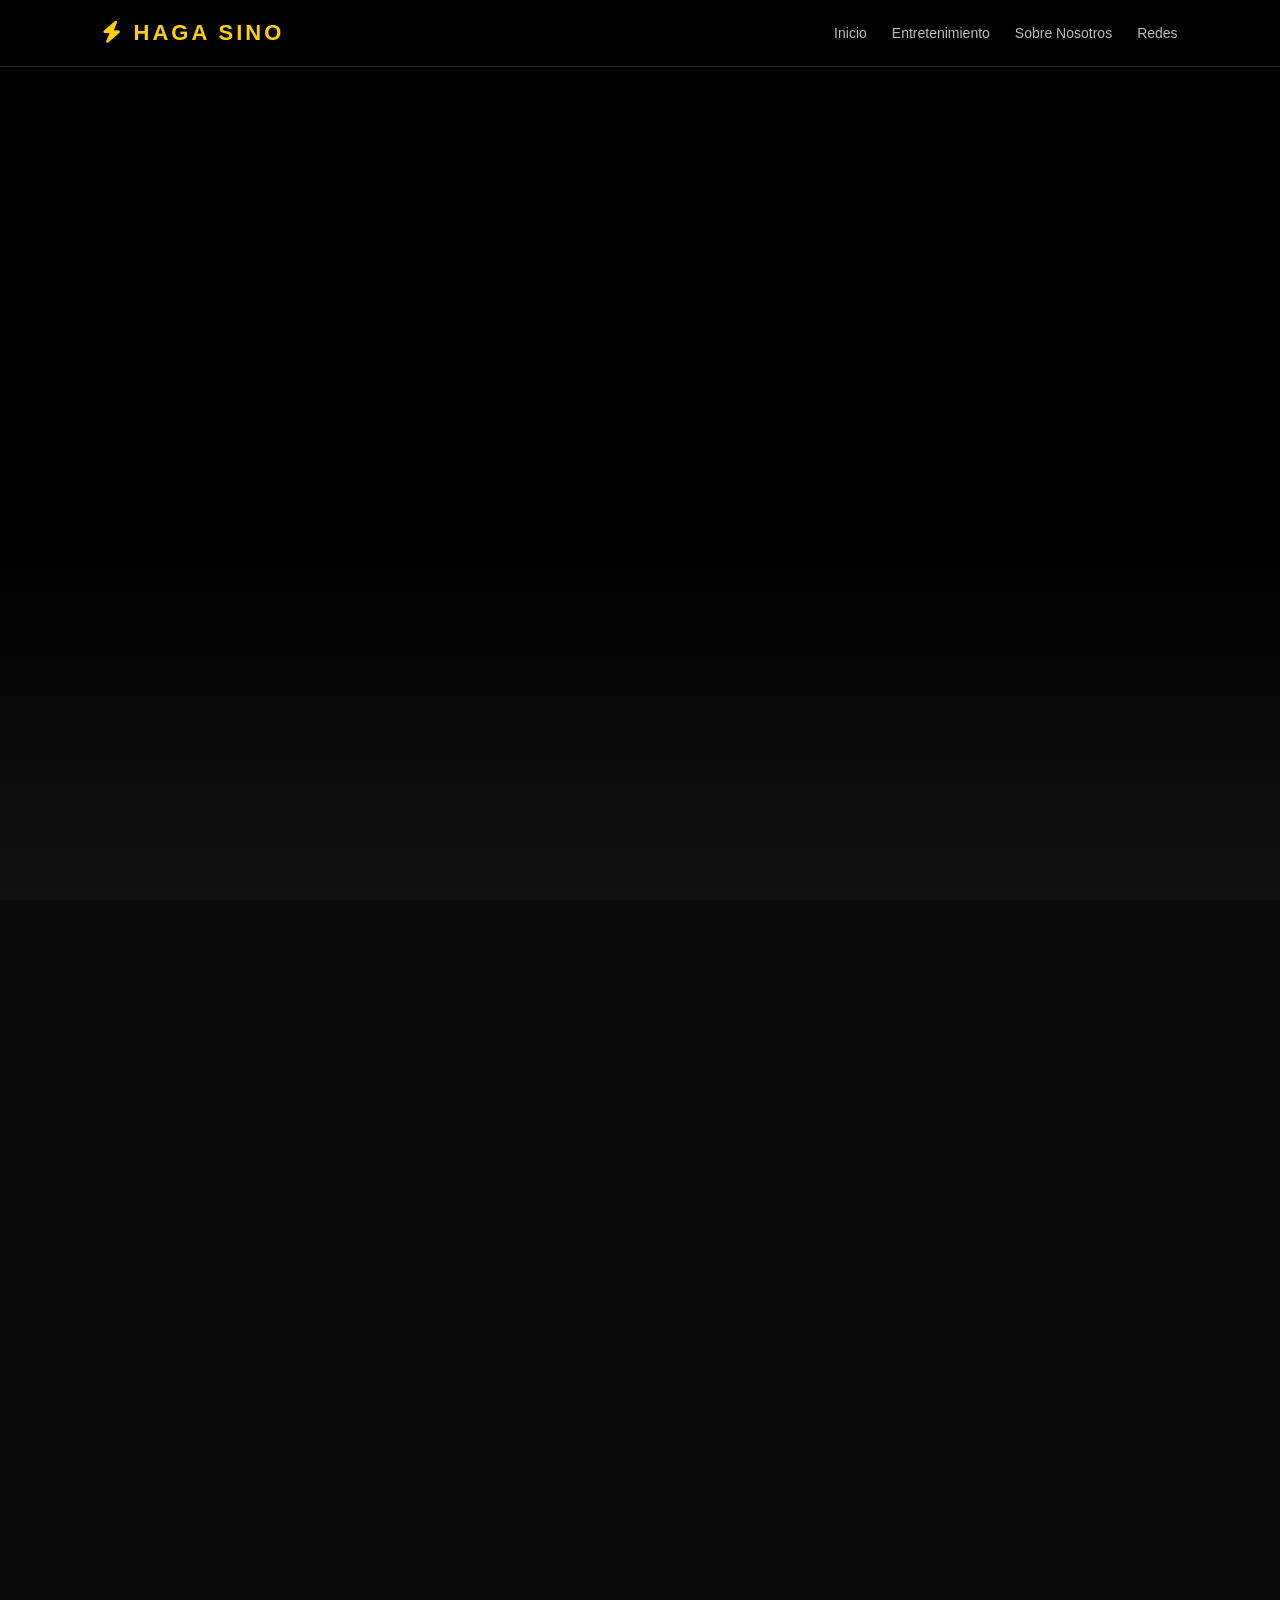
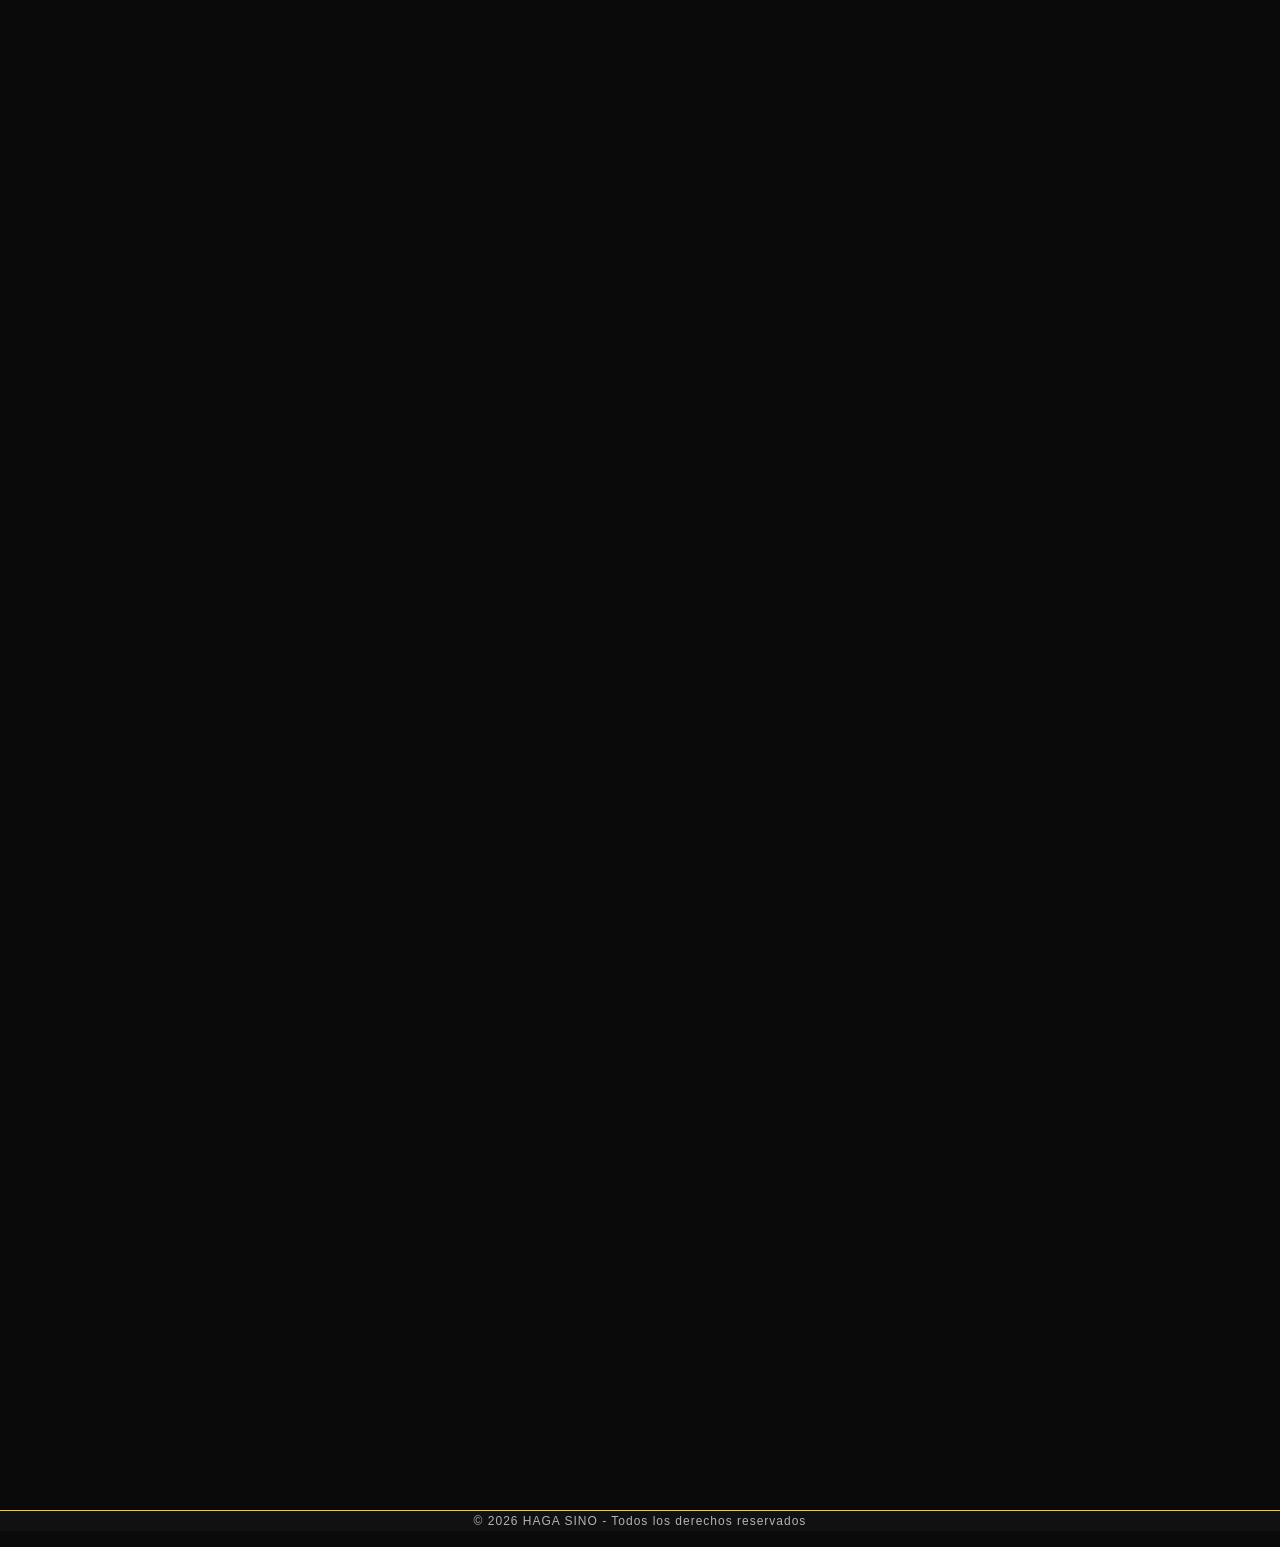
<file: index.html>
<!DOCTYPE html>
<html lang="es">
<head>
<meta charset="UTF-8">
<meta name="viewport" content="width=device-width, initial-scale=1.0">
<title>HAGA SINO</title>
<link rel="stylesheet" href="styles.css">
<link href="https://cdnjs.cloudflare.com/ajax/libs/font-awesome/6.5.0/css/all.min.css" rel="stylesheet">
</head>

<body>

<header>
    <div class="logo">
        <i class="fa-solid fa-bolt"></i> HAGA SINO
    </div>

    <!-- CHECKBOX OCULTO -->
    <input type="checkbox" id="menu-btn" class="menu-btn">

    <!-- ICONO HAMBURGUESA -->
    <label for="menu-btn" class="menu-icon">
        <i class="fa-solid fa-bars"></i>
    </label>

    <nav>
        <a href="#inicio">Inicio</a>
        <a href="#entretenimiento">Entretenimiento</a>
        <a href="#sobre">Sobre Nosotros</a>
        <a href="#redes">Redes</a>
    </nav>
</header>

<section id="inicio" class="hero">
    <div class="hero-content fade">
        <h1>HAGA SINO</h1>
        <p>
            HAGA SINO es una plataforma que conecta personas con servicios y marcas que realmente valen la pena.
            No solo entregamos, también seleccionamos, recomendamos y respaldamos negocios que cumplen estándares de calidad, responsabilidad y buen servicio.
            Aquí encuentras aliados que hacen las cosas bien.
            Porque la confianza no se improvisa, se construye.
        </p>
        <a href="#sobre" class="btn">Conocer más</a>
    </div>
</section>

<section id="entretenimiento" class="section fade">
    <h2><i class="fa-solid fa-film"></i> Entretenimiento</h2>

    <div class="video-container">
        <video controls playsinline class="video-local">
            <source src="video/video.mp4" type="video/mp4">
        </video>
    </div>
</section>

<section id="sobre" class="section dark fade">
    <h2><i class="fa-solid fa-building"></i> Sobre Nosotros</h2>

    <p class="descripcion-larga">
        En HAGA SINO no solo hacemos entregas.
        Construimos confianza.

        Somos una red que conecta personas con servicios y negocios que realmente cumplen. Seleccionamos aliados con criterio, evaluamos calidad y respaldamos únicamente a quienes demuestran compromiso, responsabilidad y buena atención.

        Operamos con eficiencia, puntualidad y visión estratégica, pero nuestro verdadero diferencial es el filtro:
        Si está en Haga Sino, es porque vale la pena.

        Creemos en impulsar marcas responsables, fortalecer el comercio local y ayudar a las personas a tomar mejores decisiones al momento de comprar, contratar o recomendar.

        No somos solo logística.
        Somos respaldo.
    </p>
</section>

<section id="sobre" class="section dark fade">
    <h2><i class="fa-solid fa-building"></i> Historia</h2>

    <p class="descripcion-larga">
        <p>HAGA SINO nace desde la experiencia real en la calle, entendiendo cómo funciona el comercio, el servicio y la confianza desde adentro.</p>
        <p>Después de vivir el mundo del delivery y conocer de primera mano lo que un cliente espera y lo que un negocio responsable merece, entendimos algo claro:</p>    
        <p>No todos cumplen. Y quienes sí lo hacen, merecen ser visibles.</p>
        <p>Así nace HAGA SINO. Como un puente entre quienes buscan calidad y quienes trabajan con compromiso.</p>
        <p>No somos un simple intermediario.</p>
        <p>Somos un filtro.</p>
        <p>Somos respaldo.</p>
        <p>Somos acción con criterio.</p>   
    </p>
</section>

<section id="sobre" class="section dark fade">
    <h2><i class="fa-solid fa-building"></i> Nuestros valores</h2>

    <p class="descripcion-larga">
        <p>⚡ Criterio: No todo entra. Seleccionamos con intención.</p>
        <p>🛡️ Respaldo: Si lo recomendamos, lo defendemos.</p>
        <p>🤝 Compromiso: Trabajamos con aliados que respetan al cliente.</p>
        <p>📈 Crecimiento conjunto: Impulsamos negocios responsables para que crezcan con nosotros.</p>
        <p>🔎 Transparencia: Sin promesas falsas. Sin publicidad vacía.</p>
    </p>
</section>

<section id="sobre" class="section dark fade">
    <h2><i class="fa-solid fa-building"></i> Nuestra mision</h2>

    <p class="descripcion-larga">
        <p>Construir una red de confianza que conecte personas con negocios y servicios que realmente cumplen.</p>
        <p>En HAGA SINO seleccionamos, evaluamos y respaldamos aliados que trabajan con calidad, compromiso y responsabilidad. Nuestra misión no es recomendar por recomendar, sino filtrar, verificar y apoyar solo a quienes generan valor real.</p>
        <p>Creemos que la confianza no se promete. Se respalda.</p>
    </p>
</section>

<section id="sobre" class="section dark fade">
    <h2><i class="fa-solid fa-building"></i> Nuestra vision</h2>

    <p class="descripcion-larga">
        <p>Convertirnos en el sello de referencia en Antioquia y Colombia para identificar negocios y servicios confiables.</p>
        <p>Queremos que cuando alguien vea el respaldo de HAGA SINO, sepa que está tomando una buena decisión. Aspiramos a consolidarnos como una red sólida de aliados que eleven el estándar del servicio, la responsabilidad y la experiencia del cliente.</p>
        <p>No buscamos ser los más grandes. Buscamos ser los más confiables.</p>
    </p>
</section>

<section id="redes" class="section fade">
    <h2><i class="fa-solid fa-share-nodes"></i> Nuestras Redes</h2>

    <div class="social-icons">
        <a href="https://www.facebook.com/profile.php?id=61565463247384" target="_blank" class="facebook">
            <i class="fab fa-facebook"></i>
        </a>

        <a href="https://www.instagram.com/haga.sino" target="_blank" class="instagram">
            <i class="fab fa-instagram"></i>
        </a>

        <a href="https://www.tiktok.com/@haga.sino" target="_blank" class="tiktok">
            <i class="fab fa-tiktok"></i>
        </a>

        <a href="https://www.youtube.com/@HagaSino" target="_blank" class="youtube">
            <i class="fab fa-youtube"></i>
        </a>
    </div>

</section>

<section class="section dark fade">
    <h2><i class="fa-solid fa-truck-fast"></i> Plataformas Asociadas</h2>

    <div class="platforms">
        <img src="imagenes/didi mini.png" alt="">
        <img src="imagenes/git.png" alt="">
        <img src="imagenes/Rappi_logo.svg.png" alt="">
        <img src="imagenes/food.png" alt="">
        <img src="imagenes/Logo SWJF.jpg" alt="">
    </div>
</section>

<footer>
    <p class="copyright-fijo">
        © 2026 HAGA SINO - Todos los derechos reservados
    </p>
</footer>

</body>

</html>
</file>
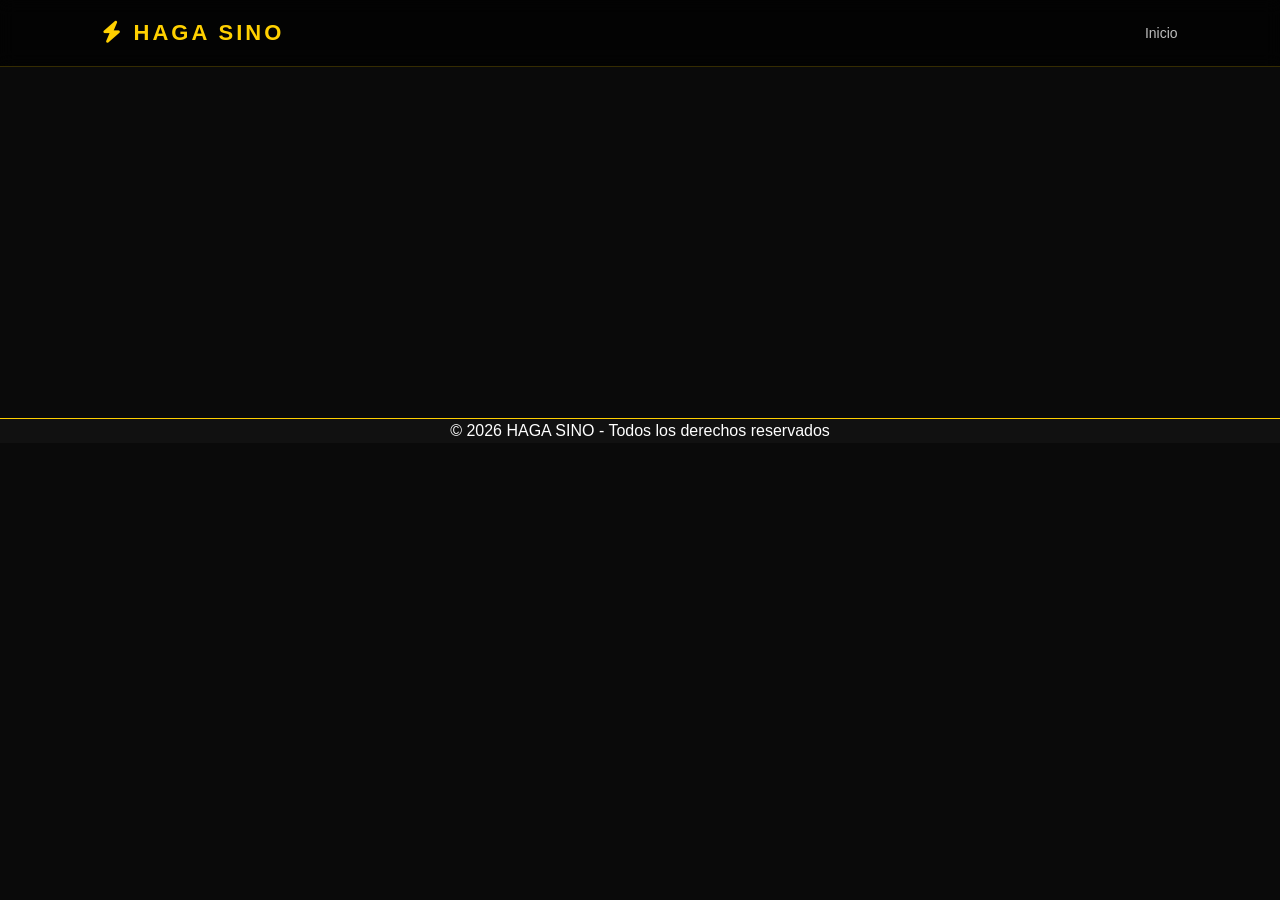
<file: tienda.html>
<!DOCTYPE html>
<html lang="es">
<head>
<meta charset="UTF-8">
<meta name="viewport" content="width=device-width, initial-scale=1.0">
<title>Tienda - HAGA SINO</title>
<link rel="stylesheet" href="styles.css">
<link href="https://cdnjs.cloudflare.com/ajax/libs/font-awesome/6.5.0/css/all.min.css" rel="stylesheet">
</head>

<body>

<header>
    <div class="logo">
        <i class="fa-solid fa-bolt"></i> HAGA SINO
    </div>

    <nav>
        <a href="index.html">Inicio</a>
    </nav>
</header>

<section class="section fade">
    <h2><i class="fa-solid fa-store"></i> Nuestra Tienda</h2>

    <div class="cards">
        <div class="card">
            <h3>Servicio Express</h3>
            <p>Entregas prioritarias en tiempos reducidos.</p>
        </div>

        <div class="card">
            <h3>Mensajería Empresarial</h3>
            <p>Soluciones logísticas para negocios y comercio.</p>
        </div>

        <div class="card">
            <h3>Envíos Programados</h3>
            <p>Planificación y gestión de entregas recurrentes.</p>
        </div>
    </div>
</section>

<footer>
    <p>© 2026 HAGA SINO - Todos los derechos reservados</p>
</footer>

</body>
</html>
</file>
<file: styles.css>
*{
margin:0;
padding:0;
box-sizing:border-box;
scroll-behavior:smooth;
font-family:'Segoe UI', sans-serif;
}

:root{
--negro:#0a0a0a;
--negro-sec:#111;
--amarillo:#ffd000;
--gris:#bdbdbd;
}

body{
background:var(--negro);
color:white;
overflow-x:hidden;
animation:pageEnter 1.4s cubic-bezier(.22,.61,.36,1);
}

@keyframes pageEnter{
0%{opacity:0;transform:scale(1.03);}
100%{opacity:1;transform:scale(1);}
}

/* HEADER */
header{
position:fixed;
width:100%;
top:0;
display:flex;
justify-content:space-between;
align-items:center;
padding:20px 8%;
background:rgba(0,0,0,0.7);
backdrop-filter:blur(8px);
z-index:1000;
border-bottom:1px solid rgba(255,208,0,0.2);
}

.logo{
font-size:22px;
letter-spacing:3px;
font-weight:600;
color:var(--amarillo);
}

/* NAV NORMAL */
nav{
display:flex;
}

nav a{
position:relative;
color:var(--gris);
margin-left:25px;
text-decoration:none;
font-size:14px;
transition:0.3s;
}

nav a::after{
content:"";
position:absolute;
left:0;
bottom:-5px;
width:0%;
height:2px;
background:var(--amarillo);
transition:0.4s ease;
}

nav a:hover{
color:var(--amarillo);
}

nav a:hover::after{
width:100%;
}

/* HERO */
.hero{
height:100vh;
display:flex;
align-items:center;
justify-content:center;
text-align:center;
padding:0 20px;
background:linear-gradient(to bottom,#000 60%,#111);
}

.hero h1{
font-size:60px;
letter-spacing:5px;
color:var(--amarillo);
margin-bottom:20px;
}

.hero p{
color:var(--gris);
margin-bottom:30px;
max-width:700px;
}

/* BOTÓN */
.btn{
padding:12px 30px;
border:2px solid var(--amarillo);
color:var(--amarillo);
text-decoration:none;
transition:0.4s;
}

.btn:hover{
background:var(--amarillo);
color:black;
box-shadow:0 0 20px rgba(255,208,0,0.6);
}

/* SECCIONES */
.section{
padding:120px 8% 80px;
text-align:center;
}

.section h2{
color:var(--amarillo);
margin-bottom:30px;
}

.descripcion-larga{
max-width:800px;
margin:20px auto;
color:var(--gris);
line-height:1.7;
}

/* VIDEO */
.video-container{
max-width:900px;
margin:40px auto;
}

.video-local{
width:55%;
border-radius:15px;
box-shadow:0 20px 50px rgba(0,0,0,0.7);
transition:0.6s ease;
}

.video-local:hover{
transform:scale(1.02);
}

/* PLATAFORMAS */
.platforms{
justify-content:center;
align-items:center;
gap:30px;
flex-wrap:wrap;
margin-top:40px;
}

.platforms img{
width:110px;
height:110px;
object-fit:contain;
padding:15px;
border-radius:15px;
transition:0.5s ease;
}

.platforms img:hover{
transform:translateY(-8px) scale(1.05);
box-shadow:0 15px 40px rgba(255,208,0,0.3);
}

/* REDES */
.social-icons a{
font-size:32px;
margin:0 15px;
transition:0.4s ease;
}

.social-icons a:hover{
transform:translateY(-5px) scale(1.2);
}

.facebook{color:#1877F2;}
.instagram{color:#E1306C;}
.tiktok{color:#ffffff;}
.youtube{color:#FF0000;}

.whatsapp-contact{
margin-top:40px;
}

/* FOOTER */
footer{
background:var(--negro-sec);
text-align:center;
padding:3px 10px;
border-top:1px solid var(--amarillo);
margin-top:40px;
}

.copyright-fijo{
color:var(--gris);
font-size:12px;
letter-spacing:1px;
opacity:0.95;
}

/* ANIMACIÓN SCROLL */
.fade{
opacity:0;
transform:translateY(80px) scale(0.98);
filter:blur(6px);
animation:appearSmooth linear forwards;
animation-timeline:view();
animation-range:entry 5% cover 35%;
}

@keyframes appearSmooth{
to{
opacity:1;
transform:translateY(0) scale(1);
filter:blur(0);
}
}

/* ================= MOBILE ================= */

@media (max-width:768px){

header{
flex-direction:column;
padding:20px;
text-align:center;
}

nav{
flex-wrap:wrap;
justify-content:center;
margin-top:10px;
}

nav a{
margin:8px 12px;
font-size:13px;
}

.hero h1{
font-size:38px;
}

.section{
padding:110px 5% 70px;
}

}

/* ========================= */
/* ===== HAMBURGUESA CSS ==== */
/* ========================= */

.menu-btn{
display:none;
}

.menu-icon{
display:none;
font-size:26px;
color:var(--amarillo);
cursor:pointer;
z-index:1100;
}

/* MOBILE */
@media (max-width:768px){

.menu-icon{
display:block;
position:absolute;
right:20px;
top:20px;
}

/* Menú oculto */
header nav{
        position: fixed;
        top: 0;
        right: -100%;
        height: 25vh;
        width: 37%;
        background: var(--negro-sec);
        display: flex;
        flex-direction: column;
        justify-content: center;
        align-items: center;
        gap: 5px;
        transition: 0.4s ease;
        z-index: 1000;
        border: 3px solid var(--amarillo);
}

/* Cuando el checkbox está activo */
.menu-btn:checked ~ nav{
right:0;
}

nav a{
margin:0;
font-size:15px;
}

}

.social-icons a{
    text-decoration: none;
}
</file>
